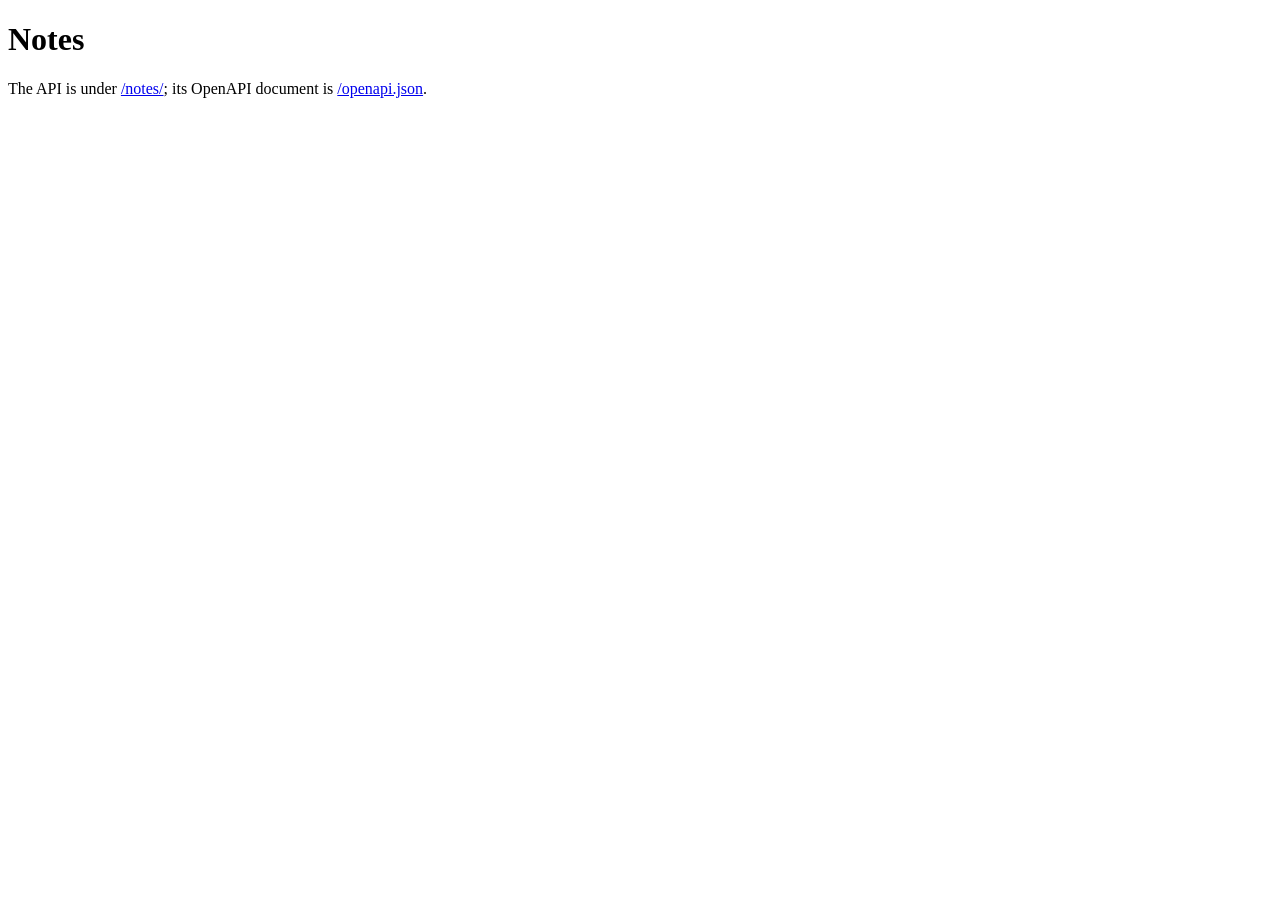
<file: examples/openapi-notes/public/index.html>
<!doctype html>
<html lang="en">
<head><meta charset="utf-8"><title>Notes</title></head>
<body>
<h1>Notes</h1>
<p>The API is under <a href="/notes/">/notes/</a>; its OpenAPI document is <a href="/openapi.json">/openapi.json</a>.</p>
</body>
</html>
</file>
